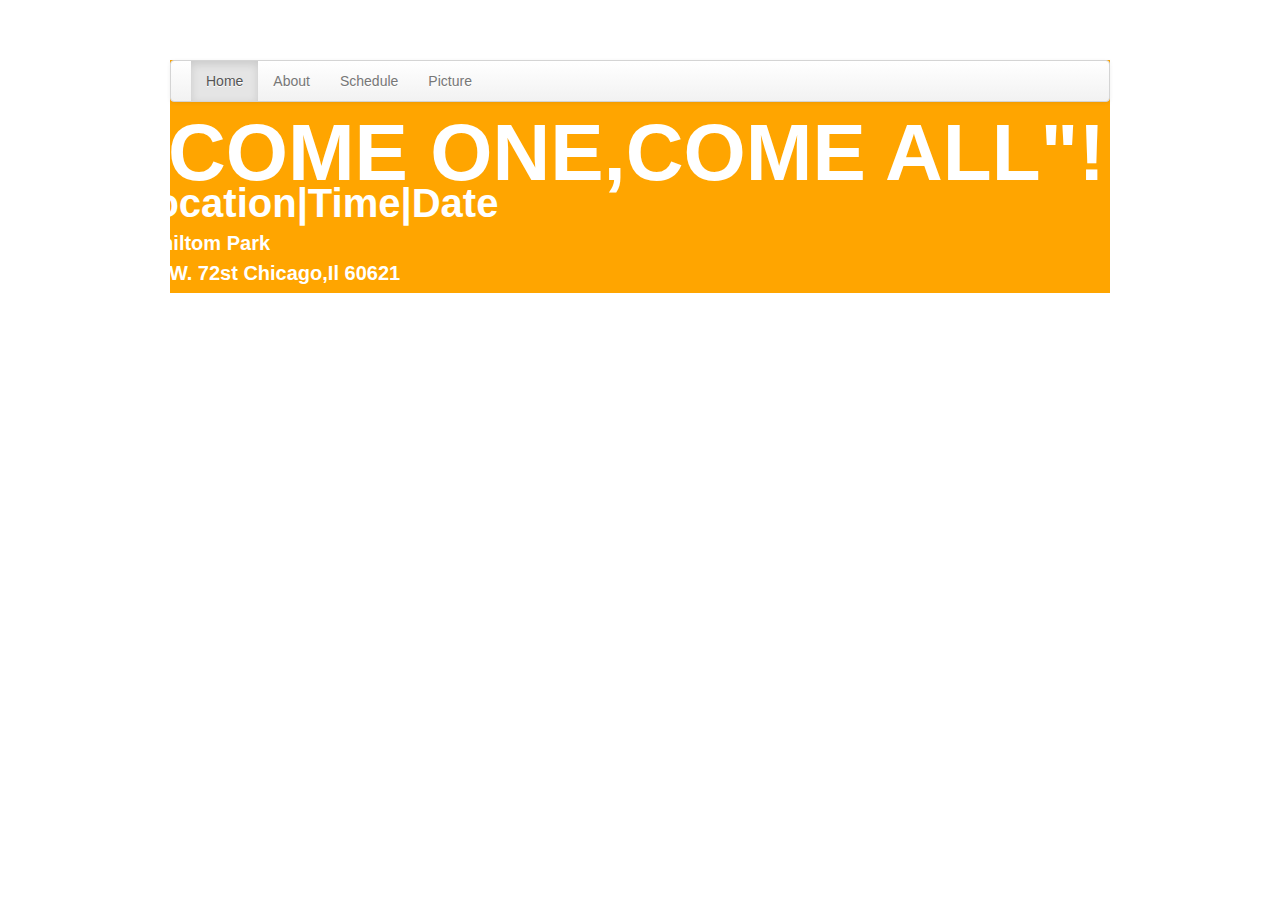
<file: index.html>
<!DOCTYPE html>

<html>

  <head>

    <title>new website | home</title>

    <link rel="stylesheet" type="text/css" href="style.css">

  </head>

  <body>

    <h1>Englewood Arts festival</h1>

    <div class="container">

    <div class="navbar">

      <div class="navbar-inner">

        <ul class="nav">

          <li class="active"><a href="index.html">Home</a></li>
  
          <li><a href="about.html">About</a></li>

          <li><a href="schedule.html">Schedule</a></li>

          <li><a href="picture.html">Picture</a></li>

        </ul>

      </div>

    </div>
    
      <div class="row">

        <div class="span4">

      </div>

      <div class="row">

        <div class="span4">

      </div>

      <div class="row">

        <div class="span4">

      </div>
 
    </div>

    <h1>"COME ONE,COME ALL"!</H1>

   <h2>Location|Time|Date</h2>

     <p><b>Hamiltom Park</b></p>

     <p><b>513 W. 72st Chicago,Il 60621</b></p>

  </body>

</html>
</file>
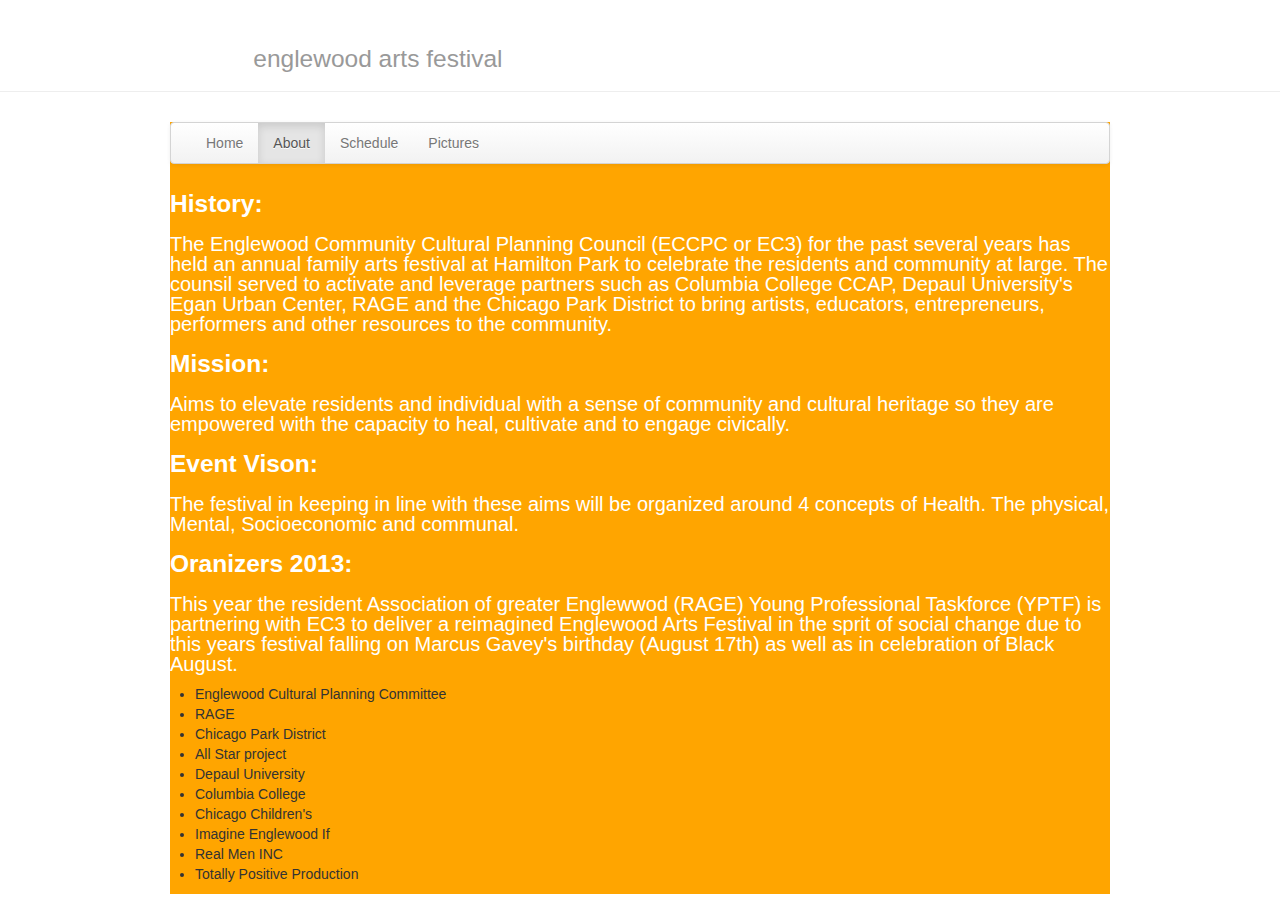
<file: about.html>
<!DOCTYPE html>

<html>

  <head>

    <title>About</title>
    
    <link rel="stylesheet" type="text/css" href="bootstrap.css">

    <link rel="stylesheet" type="text/css" href="style.css">

  </head>

  <body>

    <div class="page-header">

    <h1>About <small>englewood arts festival</small></h1>

    </div>

    <div class="container">

    <div class="navbar">

      <div class="navbar-inner">

        <ul class="nav">

         <li><a href="home.html">Home</a></li>

         <li class="active"><a href="about.html">About</a></li>

         <li><a href="schedule.html">Schedule</a></li>

         <li><a href="pictures.html">Pictures</a></li>

        </ul>

       </div>

    </div>

    <h3>History:</h3>

    <p>The Englewood Community Cultural Planning Council (ECCPC or EC3) for 

the past several years has held an annual family arts festival at Hamilton  

Park to celebrate the residents
       and community at large. The counsil served to activate and leverage 

partners such  as Columbia College CCAP, Depaul University's Egan Urban 

Center, RAGE and the Chicago Park District 
       to bring artists, educators, entrepreneurs,  performers and other 

resources to the community.</p>

    <h3>Mission:</h3>

    <p>Aims to elevate residents and individual with a sense of community 

and cultural heritage so they are empowered with the capacity to heal, 

cultivate and to engage civically.</p>


    <h3>Event Vison:</h3>

    <p>The festival in keeping in line with these aims will be organized 

around 4 concepts of Health. The physical, Mental, Socioeconomic and 

communal.</p>

    <h3>Oranizers 2013:</h3>

    
    <p>This year the resident Association of greater Englewwod (RAGE) Young 

Professional Taskforce (YPTF) is partnering with EC3 to deliver a 

reimagined Englewood Arts Festival in the sprit of social change due to 

this years festival falling on Marcus Gavey's birthday (August 17th) as 

well as in celebration of Black August.</p>
   

    <div>

       <ul>

        <li>Englewood Cultural Planning Committee</li>

        <li>RAGE</li>

        <li>Chicago Park District</li>

        <li>All Star project</li>

        <li>Depaul University</li>

        <li>Columbia College</li>

        <li>Chicago Children's</li>

        <li>Imagine Englewood If</li>

        <li>Real Men INC</li>

        <li>Totally Positive Production</li>

       <ul> 
       
    </div>
    
      </div>
       
  </body>

</html>
</file>
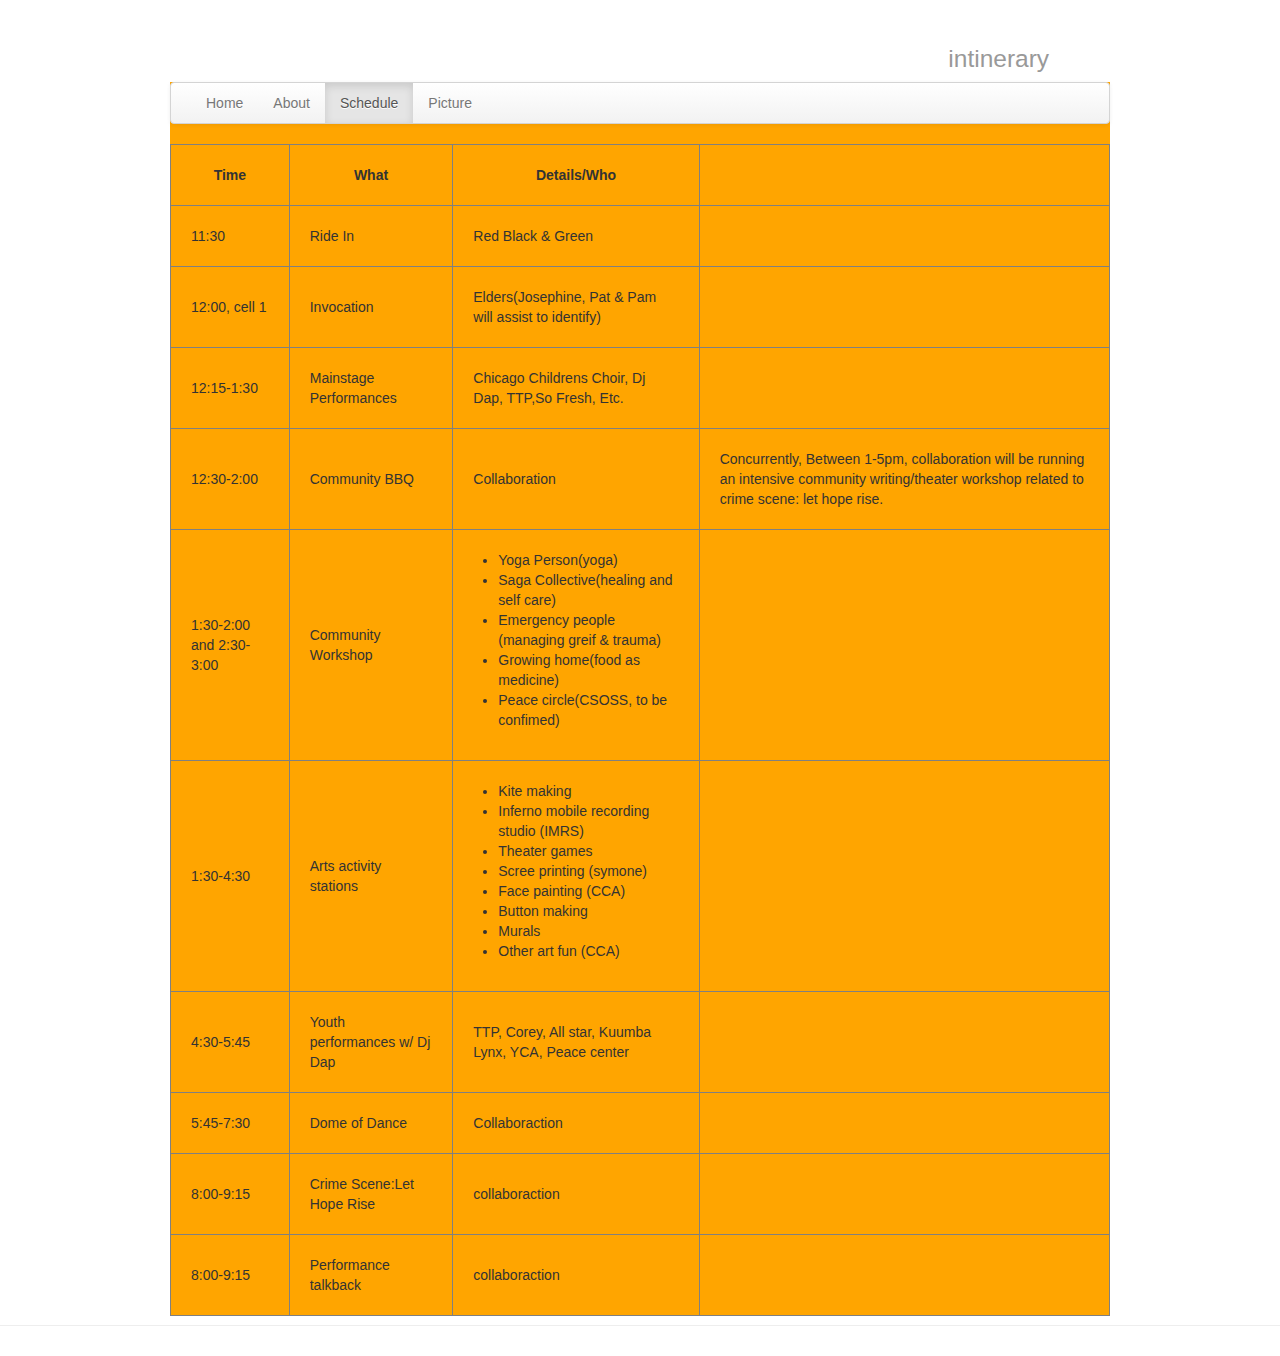
<file: schedule.html>
<!DOCTYPE html>

<html>

  <head>

    <title>scheduel | Schedule</title>

    <link rel="stylesheet" type="text/css" href="style.css">
    
  </head>
  
  <body>

    <div class="page-header">

    <h1 style="color: White">Englewood Arts Festival <small>intinerary</small></h1>
 
    <div align="center"> 

    </div>

     <div class="container">

     <div class="navbar">

      <div class="navbar-inner">

        <ul class="nav">

         <li><a href="index.html">Home</a></li>

         <li><a href="about.html">About</a></li>

         <li class="active"><a href="schedule.html">Schedule</a></li>

         <li><a href="picture.html">Picture</a></li>

        </ul>

      </div>

      </div>

    </div>

    <div class="container">

    <table border="1"

    cellpadding="20">

     <tr>

 
       <th>Time</th>
 

       <th>What</th>
 

       <th>Details/Who</th>


       <th></th>

    </tr>


    <tr>

 
       <td>11:30</td> 


       <td>Ride In</td>


       <td>Red Black & Green</td>


       <td></td>

 
    </tr>


    <tr>
 

      <td>12:00, cell 1</td>


      <td>Invocation</td>
 

      <td>Elders(Josephine, Pat & Pam will assist to identify)</td>


      <td></td>


    </tr>
 

    <tr>
 

      <td>12:15-1:30</td>

 
      <td>Mainstage Performances</td>
 

      <td>Chicago Childrens Choir, Dj Dap, TTP,So Fresh, Etc.</td>


      <td></td>


    </tr>
 

    <tr>
 

      <td>12:30-2:00</td>
 

      <td>Community BBQ</td>

      <td>Collaboration</td>


      <td>Concurrently, Between 1-5pm, collaboration will be running an intensive community writing/theater workshop related to crime scene: let hope rise.</td>


    </tr>


    <tr>


      <td>1:30-2:00 and 2:30-3:00</td>


      <td>Community Workshop</td>


      <td>


       <ul>


      <li>Yoga Person(yoga)</li>



      <li>Saga Collective(healing and self care)</li>

 

      <li>Emergency people (managing greif & trauma)</li>



      <li>Growing home(food as medicine)</li>

 

      <li>Peace circle(CSOSS, to be confimed)</li>

 

       </ul>
 

      </td>

      <td></td>

    </tr>

 

    <tr>


      <td>1:30-4:30</td>

      <td>Arts activity stations</td>

      <td>

        <ul>

           <li>Kite making</li>

           <li>Inferno mobile recording studio (IMRS)</li>

           <li>Theater games</li>

           <li>Scree printing (symone)</li>

           <li>Face painting (CCA)</li>

           <li>Button making</li>

           <li>Murals</li>

           <li>Other art fun (CCA)</li>

        </ul>

    </td>

    <td></td>

    <tr>


      <td>4:30-5:45</td>

      <td>Youth performances w/ Dj Dap</td>

      <td>TTP, Corey, All star, Kuumba Lynx, YCA, Peace center</td>

      <td></td>

    <tr>


      <td>5:45-7:30</td>

      <td>Dome of Dance</td>

      <td>Collaboraction</td>

      <td></td>

    <tr>


      <td>8:00-9:15</td>

      <td>Crime Scene:Let Hope Rise</td>

      <td>collaboraction</td>

      <td></td>

    <tr>


      <td>8:00-9:15</td>

      <td>Performance talkback</td>

      <td>collaboraction</td>

      <td></td>

    <div>

  </table> 

    </div>

  </body>

</html>
</file>
<file: style.css>
@import url(bootstrap.css);

h1 {font-size:80px;}

body {background-image:url('ttps://f.cloud.github.com/assets/5040624/857945/3296a074-f55c-11e2-89ff-de3b6bbdb7a0.jpg');}

h1 {color:White;}

h2 {color:White;}

p {color:White;}

p {font-size:20px;}

h2 {font-size:40px;}

.container {
         background-color: Orange;
}

h3 {
   color:White;
}
</file>
